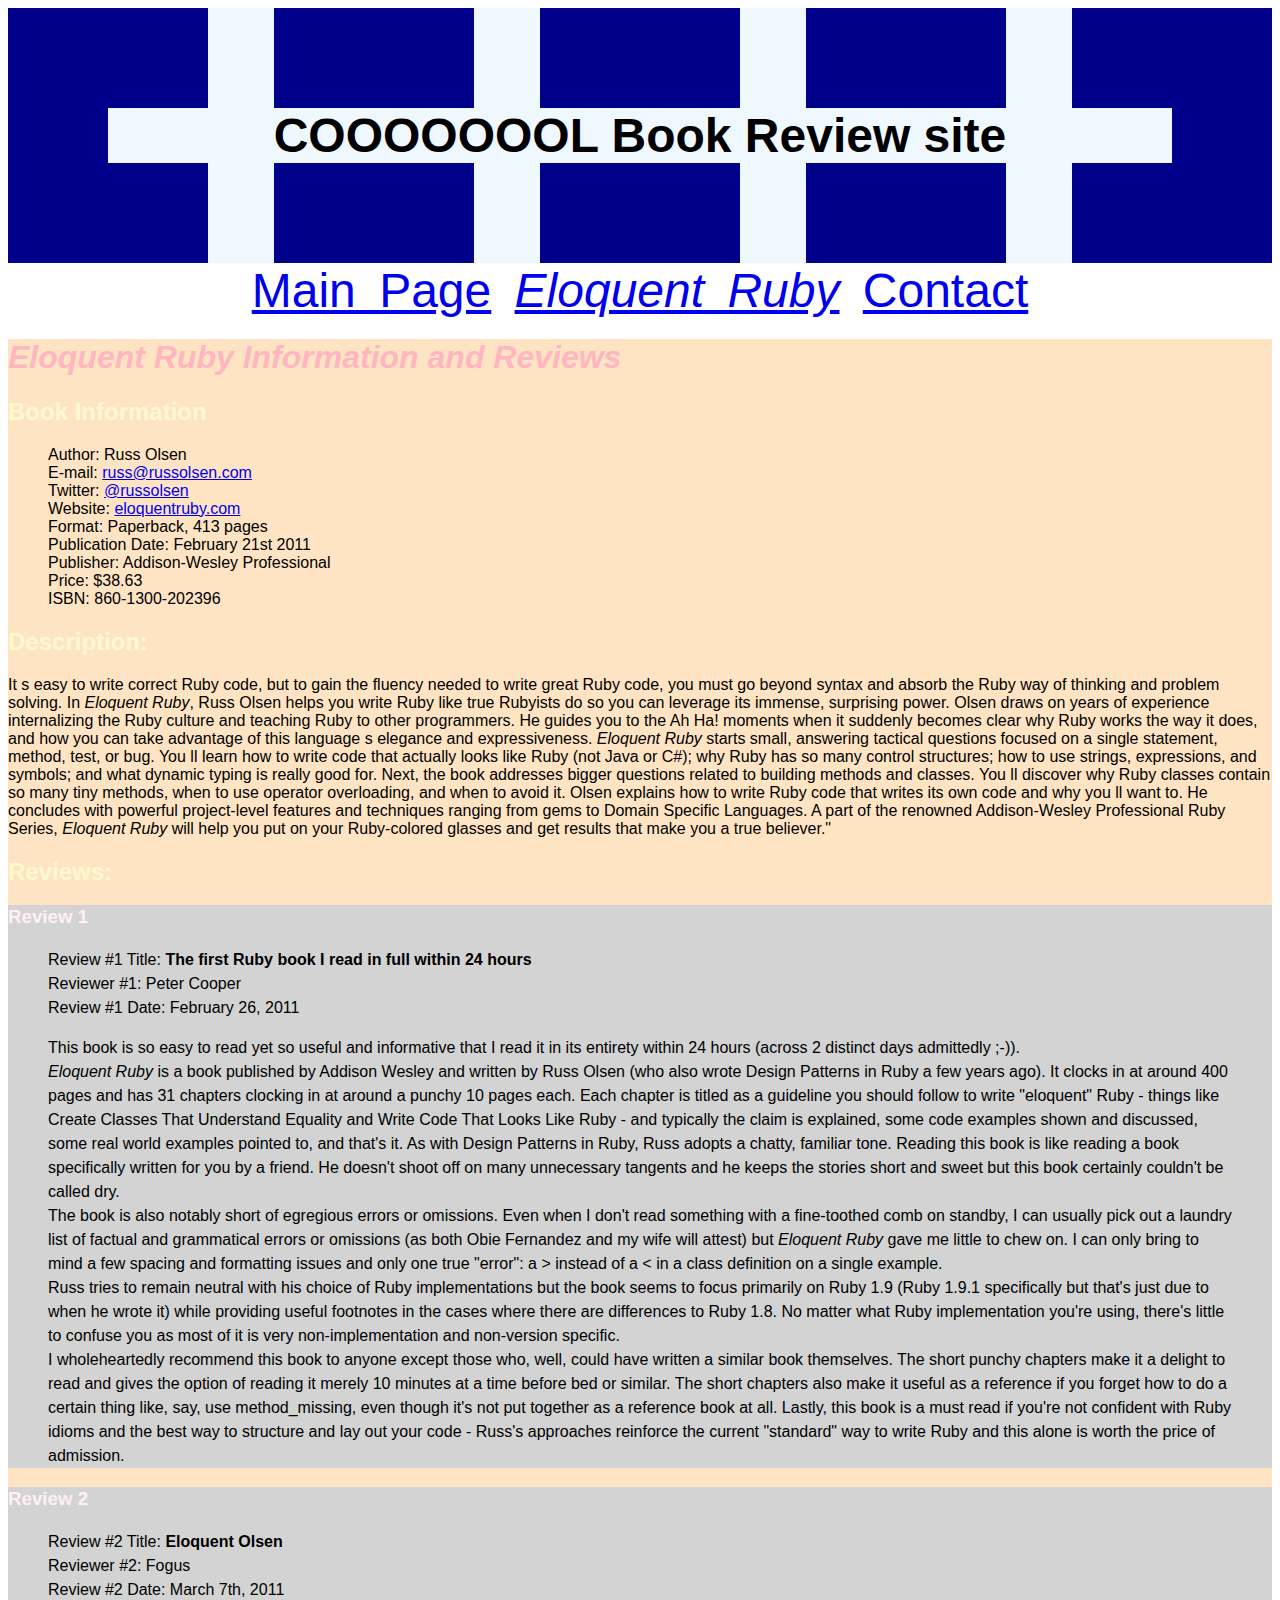
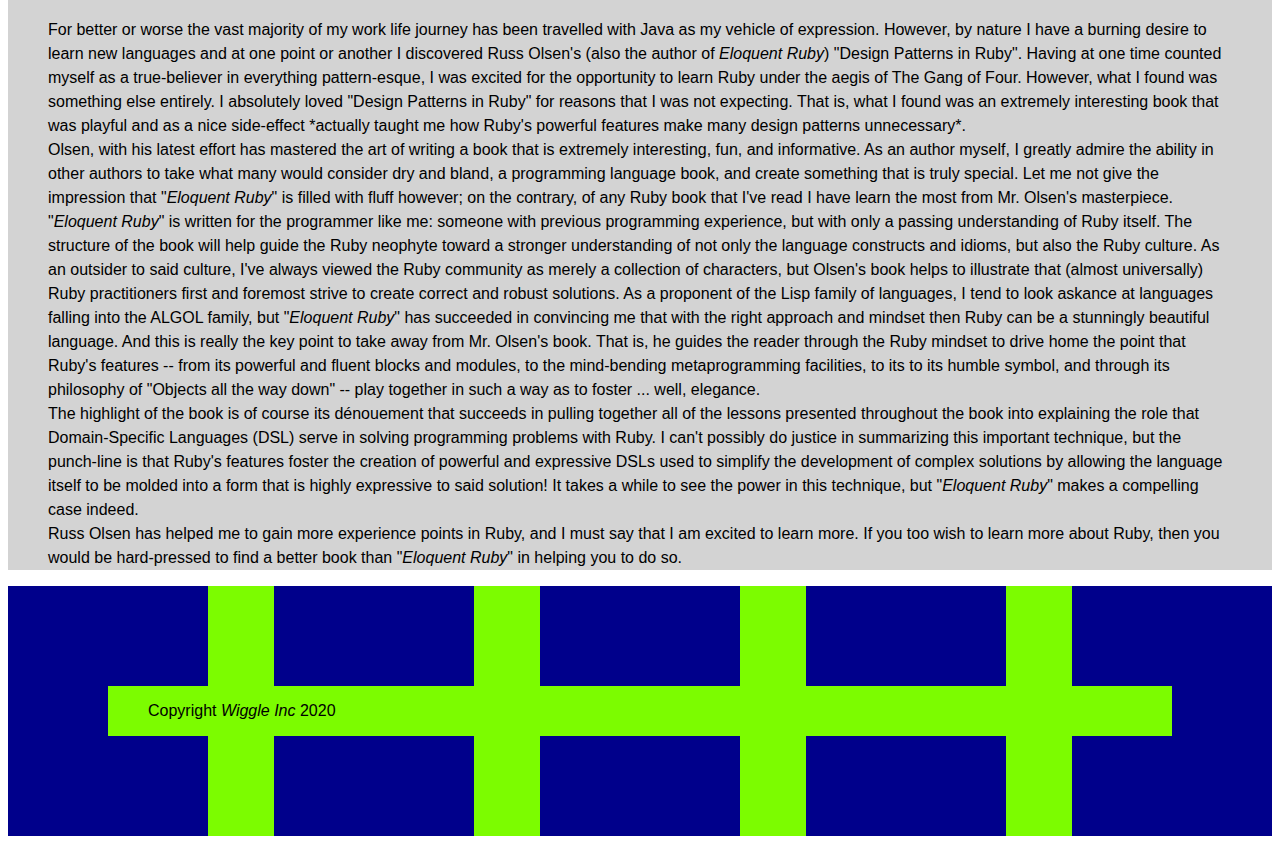
<file: content/eloquent-ruby.html>
<!-- eloquent-ruby.html -->
<!DOCTYPE html>
<html>
  <head>
    <meta charset="UTF-8">
    <link href="../styles/eloquent-ruby.css" rel="stylesheet">
    <link href="../styles/style.css" rel="stylesheet">
    <title>Eloquent Ruby Information and Reviews</title>
 </head>
  <body>
    <header>
      <strong>COOOOOOOL Book Review site</strong>
    </header>
    <nav>
      <a href="../index.html">Main Page</a>
      <a href="eloquent-ruby.html"><span class="book">Eloquent Ruby</span></a>
      <a href="contact.html">Contact</a>
    </nav>
    <main>
      <article>
        <h1><span class="book"><span class="book">Eloquent Ruby</span> Information and
          Reviews</h1>
        <section>
          <h2>Book Information</h2>
          <ul>
            <li>Author: Russ Olsen</li>
            <li>E-mail: <a href="mailto:russ@russolsen.com">russ@russolsen.com</a></li>
            <li>Twitter: <a href="https://twitter.com/russolsen">@russolsen</a></li>
            <li>Website: <a href="http://eloquentruby.com">eloquentruby.com</a></li>
            <li>Format: Paperback, 413 pages</li>
            <li>Publication Date: February 21st 2011</li>
            <li>Publisher: Addison-Wesley Professional</li>
            <li>Price: $38.63</li>
            <li>ISBN: 860-1300-202396</li>
          </ul>
        </section>
        <section>
          <h2>Description:</h2>
        It s easy to write correct Ruby code, but to gain the fluency needed to write great Ruby 
          code, you must go beyond syntax and absorb the Ruby way of thinking and problem 
          solving. In <span class="book">Eloquent Ruby</span>, Russ Olsen helps you write Ruby
          like true Rubyists do so you can leverage its immense, surprising power. Olsen draws on
          years of experience internalizing the Ruby culture and teaching Ruby to other
          programmers. He guides you to the Ah Ha! moments when it suddenly becomes clear why
          Ruby works the way it does, and how you can take advantage of this language s elegance
          and expressiveness. <span class="book">Eloquent Ruby</span> starts small, answering
          tactical questions focused on a single statement, method, test, or bug. You ll learn
          how to write code that actually looks like Ruby (not Java or C#); why Ruby has so many
          control structures; how to use strings, expressions, and symbols; and what dynamic
          typing is really good for. Next, the book addresses bigger questions related to building methods and classes. You ll discover why Ruby classes contain so many tiny methods, when to use operator overloading, and when to avoid it. Olsen explains how to write Ruby code that writes its own code and why you ll want to. He concludes with powerful project-level features and techniques ranging from gems to Domain Specific Languages. A part of the renowned Addison-Wesley Professional Ruby Series, <span class="book">Eloquent Ruby</span> will help you put on your Ruby-colored glasses and get results that make you a true believer."
        </section>
      </article>
      <section>
        <h2>Reviews:</h2>
        <section class="review">
          <h3>Review 1</h3>
          <ul>
            <li>Review #1 Title: <b>The first Ruby book I read in full within 24 hours</b></li>
            <li>Reviewer #1:  Peter Cooper</li>
            <li>Review #1 Date:  February 26, 2011</li>
          </ul>
          <p>
          <blockquote>This book is so easy to read yet so useful and informative that I read it in its entirety within 24 hours (across 2 distinct days admittedly ;-)).<br />
          <span class="book">Eloquent Ruby</span> is a book published by Addison Wesley and
            written by
          Russ Olsen (who also wrote Design Patterns in Ruby a few years ago). It clocks in at around 400 pages and has 31 chapters clocking in at around a punchy 10 pages each. Each chapter is titled as a guideline you should follow to write "eloquent" Ruby - things like Create Classes That Understand Equality and Write Code That Looks Like Ruby - and typically the claim is explained, some code examples shown and discussed, some real world examples pointed to, and that's it. As with Design Patterns in Ruby, Russ adopts a chatty, familiar tone. Reading this book is like reading a book specifically written for you by a friend. He doesn't shoot off on many unnecessary tangents and he keeps the stories short and sweet but this book certainly couldn't be called dry.<br />
          The book is also notably short of egregious errors or omissions. Even when I don't read something with a fine-toothed comb on standby, I can usually pick out a laundry list of factual and grammatical errors or omissions (as both Obie Fernandez and my wife will attest) but <span class="book">Eloquent Ruby</span> gave me little to chew on. I can only bring to mind a few spacing and formatting issues and only one true "error": a > instead of a < in a class definition on a single example.<br />
          Russ tries to remain neutral with his choice of Ruby implementations but the book seems to focus primarily on Ruby 1.9 (Ruby 1.9.1 specifically but that's just due to when he wrote it) while providing useful footnotes in the cases where there are differences to Ruby 1.8. No matter what Ruby implementation you're using, there's little to confuse you as most of it is very non-implementation and non-version specific.<br />
          I wholeheartedly recommend this book to anyone except those who, well, could have written a similar book themselves. The short punchy chapters make it a delight to read and gives the option of reading it merely 10 minutes at a time before bed or similar. The short chapters also make it useful as a reference if you forget how to do a certain thing like, say, use method_missing, even though it's not put together as a reference book at all. Lastly, this book is a must read if you're not confident with Ruby idioms and the best way to structure and lay out your code - Russ's approaches reinforce the current "standard" way to write Ruby and this alone is worth the price of admission.</blockquote>
          </p>
        </section>
        <section class="review">
          <h3>Review 2</h3>
          <ul>
            <li>Review #2 Title: <b>Eloquent Olsen</b></li>
            <li>Reviewer #2: Fogus</li>
            <li>Review #2 Date: March 7th, 2011</li>
          </ul>
          <p>
          <blockquote>For better or worse the vast majority of my work life journey has been travelled with Java as my vehicle of expression. However, by nature I have a burning desire to learn new languages and at one point or another I discovered Russ Olsen's (also the author of <span class="book">Eloquent Ruby</span>) "Design Patterns in Ruby". Having at one time counted myself as a true-believer in everything pattern-esque, I was excited for the opportunity to learn Ruby under the aegis of The Gang of Four. However, what I found was something else entirely. I absolutely loved "Design Patterns in Ruby" for reasons that I was not expecting. That is, what I found was an extremely interesting book that was playful and as a nice side-effect *actually taught me how Ruby's powerful features make many design patterns unnecessary*.<br />
          Olsen, with his latest effort has mastered the art of writing a book that is extremely interesting, fun, and informative. As an author myself, I greatly admire the ability in other authors to take what many would consider dry and bland, a programming language book, and create something that is truly special. Let me not give the impression that "<span class="book">Eloquent Ruby</span>" is filled with fluff however; on the contrary, of any Ruby book that I've read I have learn the most from Mr. Olsen's masterpiece.<br />
          "<span class="book">Eloquent Ruby</span>" is written for the programmer like me: someone with previous programming experience, but with only a passing understanding of Ruby itself. The structure of the book will help guide the Ruby neophyte toward a stronger understanding of not only the language constructs and idioms, but also the Ruby culture. As an outsider to said culture, I've always viewed the Ruby community as merely a collection of characters, but Olsen's book helps to illustrate that (almost universally) Ruby practitioners first and foremost strive to create correct and robust solutions. As a proponent of the Lisp family of languages, I tend to look askance at languages falling into the ALGOL family, but "<span class="book">Eloquent Ruby</span>" has succeeded in convincing me that with the right approach and mindset then Ruby can be a stunningly beautiful language. And this is really the key point to take away from Mr. Olsen's book. That is, he guides the reader through the Ruby mindset to drive home the point that Ruby's features -- from its powerful and fluent blocks and modules, to the mind-bending metaprogramming facilities, to its to its humble symbol, and through its philosophy of "Objects all the way down" -- play together in such a way as to foster ... well, elegance.<br />
          The highlight of the book is of course its dénouement that succeeds in pulling together all of the lessons presented throughout the book into explaining the role that Domain-Specific Languages (DSL) serve in solving programming problems with Ruby. I can't possibly do justice in summarizing this important technique, but the punch-line is that Ruby's features foster the creation of powerful and expressive DSLs used to simplify the development of complex solutions by allowing the language itself to be molded into a form that is highly expressive to said solution! It takes a while to see the power in this technique, but "<span class="book">Eloquent Ruby</span>" makes a compelling case indeed.<br />
          Russ Olsen has helped me to gain more experience points in Ruby, and I must say that I am excited to learn more. If you too wish to learn more about Ruby, then you would be hard-pressed to find a better book than "<span class="book">Eloquent Ruby</span>" in helping you to do so.
          </p>
        </section>
      </section>
    </main>
    <footer>
      <blockquote>Copyright <em>Wiggle Inc</em> 2020</blockquote>
    </footer>
 </body>
</html>
</file>
<file: styles/eloquent-ruby.css>
.review {
    background-color: lightgrey;
}

.review {
    line-height: 150%;
}
</file>
<file: styles/style.css>
header {
    border-style: dashed;
    border-width: 100px;
    border-color: darkblue;
    text-align: center;
    font-size: 3rem;
    background-color: aliceblue;
}

footer {
    border-style: dashed;
    border-width: 100px;
    border-color: darkblue;
    background-color: lawngreen;
}

main {
    background-color: bisque;
}

body {
    font-family: Helvetica, sans-serif;
}

.book {
    font-style: italic;
}

h1 {
    color: lightpink;
}

h2 {
    color: lemonchiffon;
}

h3 {
    color: lavenderblush;
}

a:hover {
    color: yellow;
}

nav {
    font-size: 3rem;
    word-spacing: 10px;
    text-align: center;
}

ul {
    list-style-type: none;
}
</file>
